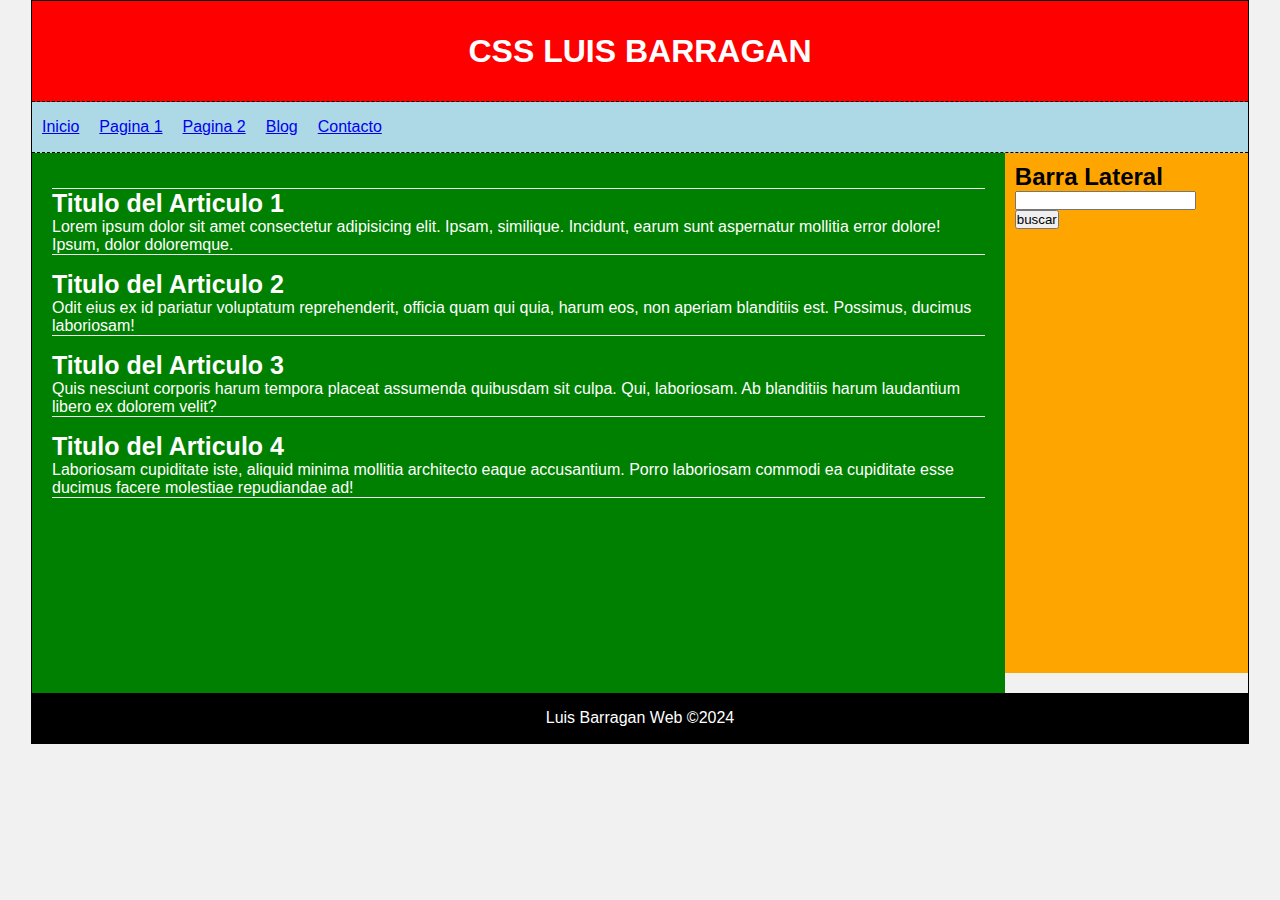
<file: 01_repaso_css/index.html>
<!DOCTYPE html>
<html lang="en">
  <head>
    <meta charset="UTF-8" />
    <meta name="viewport" content="width=device-width, initial-scale=1.0" />
    <title>Document</title>
    <link rel="stylesheet" href="./styles.css" />
  </head>
  <body>
    <div id="container">
      <header><h1>CSS LUIS BARRAGAN</h1></header>
      <nav>
        <ul>
          <li><a href="index.html">Inicio</a></li>
          <li><a href="./nav/pagina1.html">Pagina 1</a></li>
          <li><a href="./nav/pagina2.html">Pagina 2</a></li>
          <li><a href="./nav/blog.html">Blog</a></li>
          <li><a href="./nav/contacto.html">Contacto</a></li>
        </ul>
      </nav>
      <div class="clearfix"></div>
      <section id="content">
        <article class="article">
          <h2>Titulo del Articulo 1</h2>
          <p>
            Lorem ipsum dolor sit amet consectetur adipisicing elit. Ipsam,
            similique. Incidunt, earum sunt aspernatur mollitia error dolore!
            Ipsum, dolor doloremque.
          </p>
        </article>
        <article class="article">
          <h2>Titulo del Articulo 2</h2>
          <p>
            Odit eius ex id pariatur voluptatum reprehenderit, officia quam qui
            quia, harum eos, non aperiam blanditiis est. Possimus, ducimus
            laboriosam!
          </p>
        </article>
        <article class="article">
          <h2>Titulo del Articulo 3</h2>
          <p>
            Quis nesciunt corporis harum tempora placeat assumenda quibusdam sit
            culpa. Qui, laboriosam. Ab blanditiis harum laudantium libero ex
            dolorem velit?
          </p>
        </article>
        <article class="article">
          <h2>Titulo del Articulo 4</h2>
          <p>
            Laboriosam cupiditate iste, aliquid minima mollitia architecto eaque
            accusantium. Porro laboriosam commodi ea cupiditate esse ducimus
            facere molestiae repudiandae ad!
          </p>
        </article>
      </section>
      <aside>
        <h2>Barra Lateral</h2>
        <form>
          <input type="text" />
          <input type="submit" value="buscar" />
        </form>
      </aside>
      <div class="clearfix"></div>
      <footer>Luis Barragan Web &copy;2024</footer>
    </div>
  </body>
</html>
</file>
<file: 01_repaso_css/styles.css>
* {
  margin: 0px;
  padding: 0px;
}
body {
  background-color: rgb(241, 241, 241);
  font-family: Arial, Helvetica, sans-serif;
}
#container {
  width: 95%;
  margin: 0px auto;
  border: 1px solid black;
}
header {
  background-color: red;
  height: 100px;
  width: 100%;
  text-align: center;
  line-height: 100px;
  color: white;
  border-bottom: 1px dashed black;
}
nav {
  background: lightblue;
  height: 50px;
  border-bottom: 1px dashed black;
}
nav ul li {
  float: left;
  list-style: none;
  margin: 10px;
  line-height: 30px;
}
.clearfix {
  clear: both;
}
#content {
  float: left;
  width: calc(80% - 40px);
  padding: 20px;
  background: green;
  min-height: 500px;
}
aside {
  float: left;
  width: calc(20% - 20px);
  background: orange;
  min-height: 500px;
  padding: 10px;
}
footer {
  background: black;
  color: white;
  text-align: center;
  line-height: 50px;
}
.article:first-child {
  border-top: 1px solid #eee;
}
.article {
  color: white;
  margin-top: 15px;
  margin-bottom: 15px;

  border-bottom: 1px solid #eee;
}
.article h2 {
  font-size: 25px;
}
</file>
